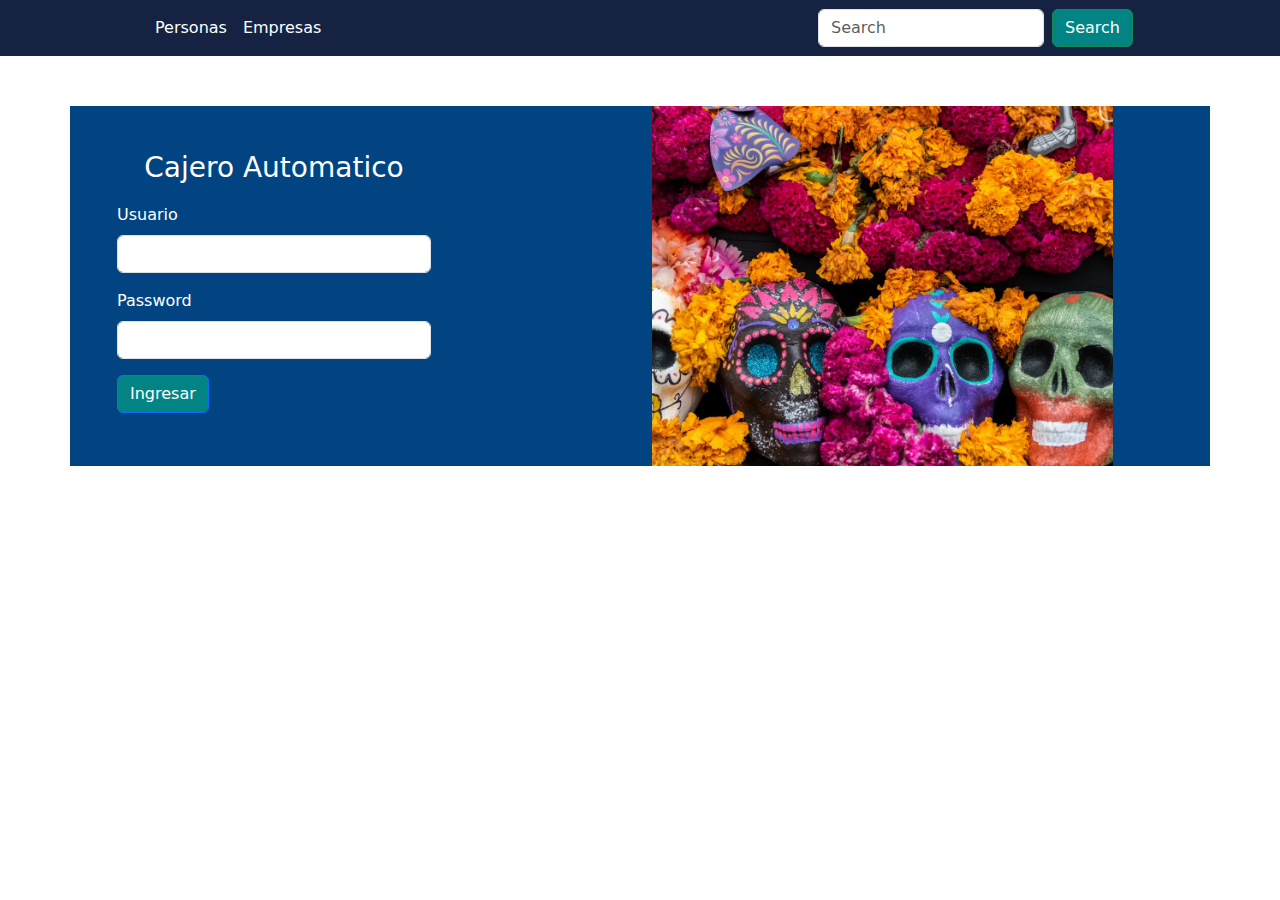
<file: index.html>
<!DOCTYPE html>
<html lang="en">
<head>
    <meta charset="UTF-8">
    <meta http-equiv="X-UA-Compatible" content="IE=edge">
    <meta name="viewport" content="width=device-width, initial-scale=1.0">
    <title>Cajero</title>
    <link rel="stylesheet" href="https://cdn.jsdelivr.net/npm/bootstrap@5.2.0-beta1/dist/css/bootstrap.min.css">
    <link rel="stylesheet" href="style.css">
</head>
<body>
    
    <nav class="navbar navbar-expand-lg bg-light">
        <div class="container-fluid">
            
            <button class="navbar-toggler" type="button" data-bs-toggle="collapse" data-bs-target="#navbarSupportedContent" aria-controls="navbarSupportedContent" aria-expanded="false" aria-label="Toggle navigation">
            <span class="navbar-toggler-icon"></span>
            </button>
        <div class="collapse navbar-collapse" id="navbarSupportedContent">
            <ul class="navbar-nav me-auto mb-2 mb-lg-0">
                <li class="nav-item">
                <a class="nav-link " aria-current="page" href="#">Personas</a>
                </li>
                <li class="nav-item">
                <a class="nav-link" href="#">Empresas</a>
                </li>
            </ul>
            <form class="d-flex" role="search">
                <input class="form-control me-2" type="search" placeholder="Search" aria-label="Search">
                <button class="btn btn-success " type="submit">Search</button>
            </form>
        </div>
        </div>
    </nav>





    <div class="container" id="inicio">
        <div class="row">
            <div class="col">
            <div class="inicio">
                <form>
                    <div class="mb-3">
                        <h3 class="af">Cajero Automatico</h3>
                        <label for="usuario" class="form-label">Usuario</label>
                        <input type="text" class="form-control" name="usuario" id="usuario">
                    </div>
                    <div class="mb-3">
                        <label for="contrasenia" class="form-label">Password</label>
                        <input type="password" class="form-control" name="contrasenia" id="contrasenia">
                    </div>
                </form>
                <button onclick="ingresar()" type="submit" class="btn btn-primary btnc">Ingresar</button>
            </div>
            </div>
            <div class="col">
            <img src="img/images3.webp" class="imag" alt="...">
        </div>
        </div>
    </div>







    <div class="acciones" id="acciones">
        <div class="container" id="inicio">
            <div class="row">
                <h2>Bienvenido <span id="nombre-usuario"></span></h2>
                <h4>Selecciona la operacion que deseas realizar</h4>
            </div>
            <div class="row">
                <div class="col aver">
                    <table class="table" id="funciones">
                        <thead>
                        <tr>
                            <td colspan="4" ><img src="img/bbva-p.webp"  alt=""></td>
                        </tr>
                        </thead>
                        <tbody>
                        <tr>
                            <td scope="row"><button id="consultar" class="btn btn-success">Consultar saldo</button></td>
                            <td><button  id="retira"class="btn btn-success">Hacer un retiro</button></td>
                            <td><button  id ="deposita" class="btn btn-success">Hacer un depósito</button></td>
                            <td><button  id ="PagarServicio" class="btn btn-success">Pagar un Servicio</button></td>
                        </tr>
                        </tbody>
                    </table>
                </div>
            </div>
        </div>
    </div>




    <div class="saldo" id="saldo">
        <div class="container" id="inicio">
            <div class="row">
                <h2>Bienvenido <span id="nombre-usuario"></span></h2>
                <h4>Consultar Saldo</h4>
            </div>
            <div class="row">
                <div class="col">
                    <table class="table" id="funciones">
                        <thead>
                        <tr>
                            <td colspan="4" ><img src="img/bbva-p.webp"  alt=""></td>
                        </tr>
                        </thead>
                        <tbody>
                        <tr>
                            <td scope="row"><button id="menu" class="btn btn-success">Menu</button></td>
                            <td>
                                <h3 class="info" id="info"></h3>
                            </td>
                        </tr>
                        </tbody>
                    </table>
                </div>
            </div>
        </div>
    </div>



    <div class="retiro" id="retiro">
        <div class="container" id="inicio">
            <div class="row">
                <h2>Bienvenido <span id="nombre-usuario"></span></h2>
                <h4>Retirar Saldo</h4>
            </div>
            <div class="row">
                <div class="col">
                    <table class="table" id="funciones">
                        <thead>
                        <tr>
                            <td colspan="4" ><img src="img/bbva-p.webp"  alt=""></td>
                        </tr>
                        </thead>
                        <tbody>
                        <tr>
                            <td scope="row"><button id="menu2" class="btn btn-success">Menu</button></td>
                            <td id="f2">
                                    <form name="f1" class="acom">
                                        <h4 class="info" id="informa">Operacion realizada con exito</h4>
                                        <h3 class="info" id="infor"></h3>
                                        <div class="input-group mb-3">
                                    <input type="text" id="cantidad" class="form-control pad" placeholder="Ingrese la cantidad">
                                </div>
                                <div class="input-group mb-3 linea">
                                    <td><button id="retirada" class="btn btn-success" type="button">Retirar</button></td>
                                </div>
                                    </form>
                                </td>                       
                        </tr>
                        </tbody>
                    </table>
                </div>
            </div>
        </div>
    </div>




    <div class="deposito" id="deposito">
        <div class="container" id="inicio">
            <div class="row">
                <h2>Bienvenido <span id="nombre-usuario"></span></h2>
                <h4>Abonar Saldo</h4>
            </div>
            <div class="row">
                <div class="col">
                    <table class="table" id="funciones">
                        <thead>
                        <tr>
                            <td colspan="4" ><img src="img/bbva-p.webp"  alt=""></td>
                        </tr>
                        </thead>
                        <tbody>
                        <tr>
                            <td scope="row"><button id="menu3" class="btn btn-success">Menu</button></td>
                            <td>
                                    <form name="f2" class="acom">
                                        <h4 class="info" id="informaci">Operacion realizada con exito</h4>
                                        <h3 class="info" id="informac"></h3>
                                        <div class="input-group mb-3 linea">
                                    <input type="text" id="cantidadD" class="form-control pad" placeholder="Ingrese la cantidad">
                                </div>
                                <div class="input-group mb-3 linea">
                                    <td> <button id="depositada" class="btn btn-success" type="button">Depositar</button></td>
                                </div>
                                    </form>
                            </td>                       
                        </tr>
                        </tbody>
                    </table>
                </div>
            </div>
        </div>
    </div>




    <div class="acciones" id="servicios">
        <div class="container" id="inicio">
            <div class="row">
                <h2>Bienvenido<span id="nombre-usuario"></span></h2>
                <h4>Selecciona el servicio que deseas pagar</h4>
            </div>
            <div class="row">
                <div class="col aver">
                    <table class="table" id="servicio">
                        <tbody>
                        <tr>
                            <td ><img src="img/luz.png" id="acomoda" class="img-thumbnail acomodo img-fluid" alt=""></td>
                            <td ><img src="img/telefono.png" id="acomodad" class="img-thumbnail acomodo img-fluid" alt=""></td>
                            <td ><img src="img/izzi.webp" id="acomodat" class="img-thumbnail acomodo img-fluid" alt=""></td>
                        </tr>
                        <tr>
                        <td><button id="luz" class="btn btn-success servi">Servicio de Luz</button></td>
                        <td><button id="agua" class="btn btn-success servi">Servicio de Telefono</button></td>
                        <td><button id="internet" class="btn btn-success servi">Servicio de Internet</button></td>
                        <td><button id="menu4" class="btn btn-success">Menu</button></td>
                    </tr>
                    <tr>
                        <td colspan="2" id="aparece">
                            <form name="pagar">
                                <h3 class="paga">Pagar Servicio</h3>
                                <h5 class="paga">Deposite el monto</h5>
                                <div class="input-group mb-3">
                                <input type="text" name="dinero" id="dinero" class="form-control pad" placeholder="$">
                            </div>
                            <div class="input-group mb-3 linea">
                                <td><button class="btn btn-success espacio" id="ultimo" type="button">pagar</button></td>
                            </div>
                            </form>
                        </td>
                        <td>
                            <h3 colspan="2" class="info" id="infopago"></h3>
                        </td>
                        </tr>
            
                            
                    </tbody>
                    </table>
                </div>
            </div>
        </div>
    </div>

    
    <script src="https://cdn.jsdelivr.net/npm/bootstrap@5.2.0-beta1/dist/js/bootstrap.bundle.min.js" integrity="sha384-pprn3073KE6tl6bjs2QrFaJGz5/SUsLqktiwsUTF55Jfv3qYSDhgCecCxMW52nD2" crossorigin="anonymous"></script>
    <script src="script.js"></script>
</body>
</html>
</file>
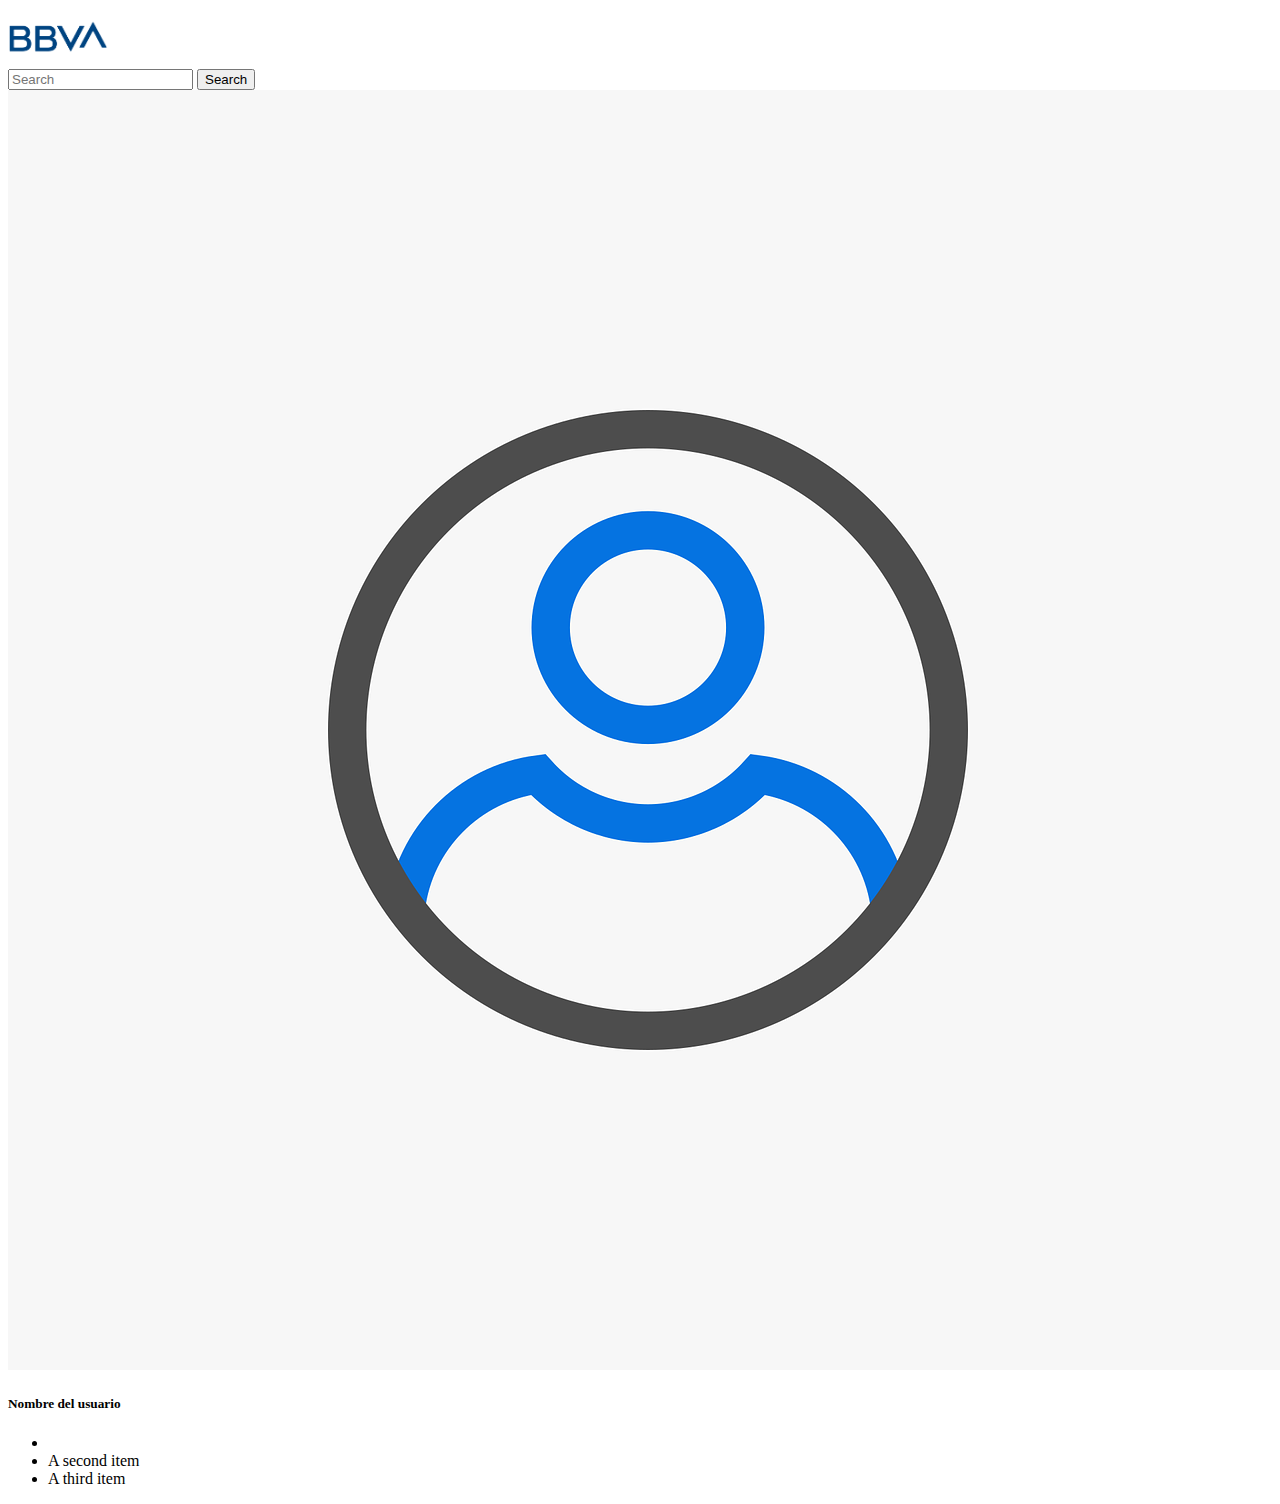
<file: cajero.html>
<!doctype html>
<html lang="en">
  <head>
    <meta charset="utf-8">
    <meta name="viewport" content="width=device-width, initial-scale=1">
    <title>Bootstrap demo</title>
    <link href="https://cdn.jsdelivr.net/npm/bootstrap@5.2.0-beta1/dist/css/bootstrap.min.css" rel="stylesheet" integrity="sha384-0evHe/X+R7YkIZDRvuzKMRqM+OrBnVFBL6DOitfPri4tjfHxaWutUpFmBp4vmVor" crossorigin="anonymous">
  </head>
  <body>
    <nav class="navbar bg-light mb-5">
      <div class="container-fluid">
          <a class="navbar-brand"><img src="img/BBVA-logo.png" width="100px" alt=""></a>
      <form class="d-flex" role="search" name="forma">
          <input class="form-control me-2" type="search" placeholder="Search" aria-label="Search">
          <button class="btn btn-outline-success" type="submit">Search</button>
      </form>
      </div>
      </nav>

      
    <div class="card container mt-5" style="width: 18rem;">
        <img src="img/user-6380868_1280.webp" class="card-img-top" alt="...">
        <div class="card-body">
          <h5 class="card-title">Nombre del usuario</h5>
          
        </div>
        <ul class="list-group list-group-flush">
          <li class="list-group-item"></li>
          <li class="list-group-item">A second item</li>
          <li class="list-group-item">A third item</li>
        </ul>
        
      </div>
    <script src="https://cdn.jsdelivr.net/npm/bootstrap@5.2.0-beta1/dist/js/bootstrap.bundle.min.js" integrity="sha384-pprn3073KE6tl6bjs2QrFaJGz5/SUsLqktiwsUTF55Jfv3qYSDhgCecCxMW52nD2" crossorigin="anonymous"></script>
  </body>
</html>
</file>
<file: style.css>
* {
    margin: 0;
    padding: 0;
}
.inicio {
    background-color: #024481;
    padding: 35px;
    height: 40vh;
    width: 30vw;
}
.mb-3 {
    color: white;
}
.af {
    text-align: center;
    padding: 10px;
}
h2 , h4{
    text-align: center;
    color: rgba(20, 19, 19, 0.76);
}
.paga {
    padding-top: 10px;
    text-align: center;
    color: white;
}
.navbar {
    background-color: #152241 !important;
}
.nav-link {
    color: #ffffff;
}
.spa {
    margin: 10px;
}
.container-fluid {
    margin-left: 15vh;
}
.d-flex {
    margin-right: 15vh;
}
.imag {
    height: 40vh;
    width: 36vw;
    object-fit: cover;
}
.btn {
    background-color:#028484 ;
}
.col {
    margin-top: 50px;
    background-color: #024481;
}
.info  {
    text-align:left;
    display: none;
    color: white;
}
.btnc {
    margin-bottom: 50px;
}
.acciones {
    padding: 20px;
    display: none;
    height: 100vh;
    width: 100vw;
}
#cantidad{
    width: 200px;
}

.table {
    margin-left:auto;
    margin-right: auto;
    padding: 35px;
    height: 43vh;
    width: 50vw;
}
.contenedor {
    text-align: center;
    margin-top: 50px;
}

.saldo {
    background-color: rgba(198, 178, 216, 0.041);
    padding: 20px;
    display: none;
    height: 100vh;
    width: 100vw;
}
.retiro {
    background-color: rgba(198, 178, 216, 0.041);
    padding: 20px;
    display: none;
    height: 100vh;
    width: 100vw;
}
#retirada {
    width: 150px;
}
.deposito {
    background-color: rgba(198, 178, 216, 0.041);
    padding: 20px;
    display: none;
    height: 100vh;
    width: 100vw;
}
.acomodo {
    width: 400rem !important;
    height: 500px !important;
}
.servi {
    width: auto;
    margin-left:auto;
    margin-right: auto;
}
.pad {
    margin-top: none;
}
.espacio {
    margin-top: 10px;
}
#infopago {
    display: none;
}
</file>
